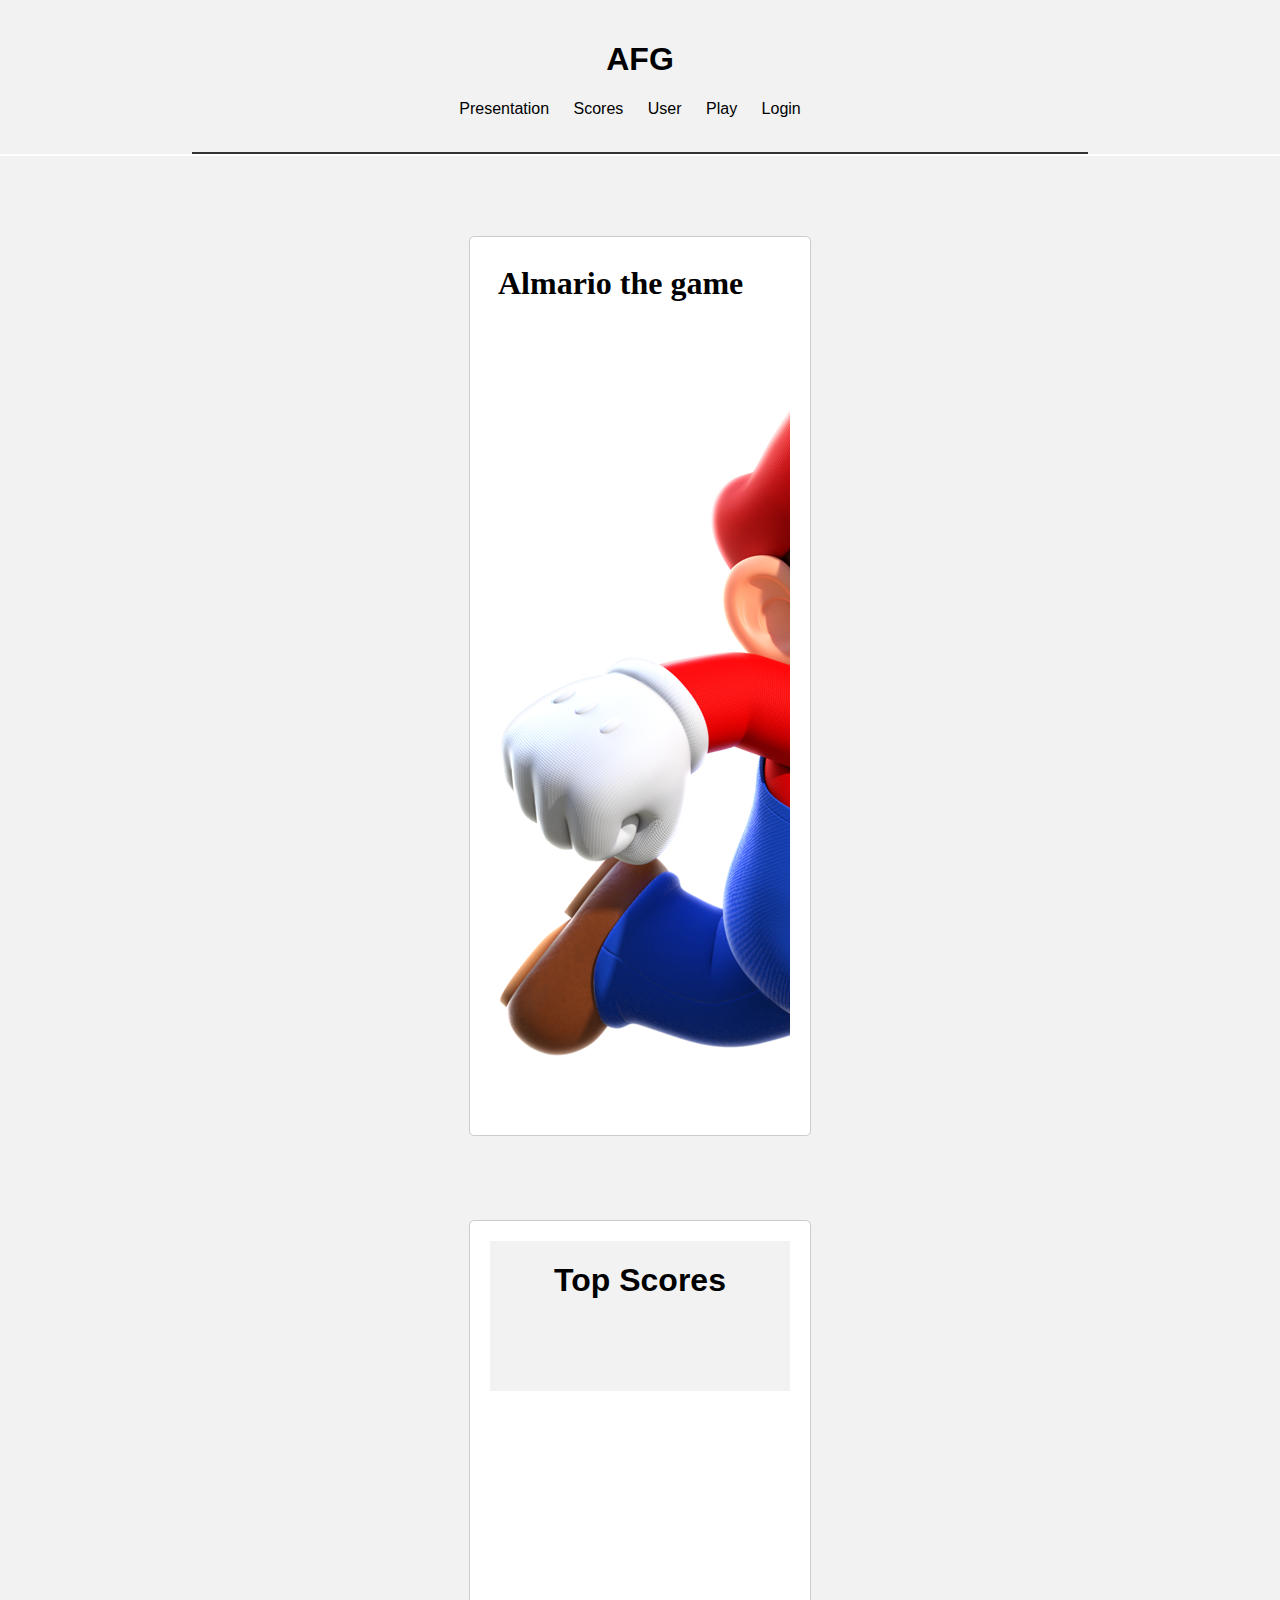
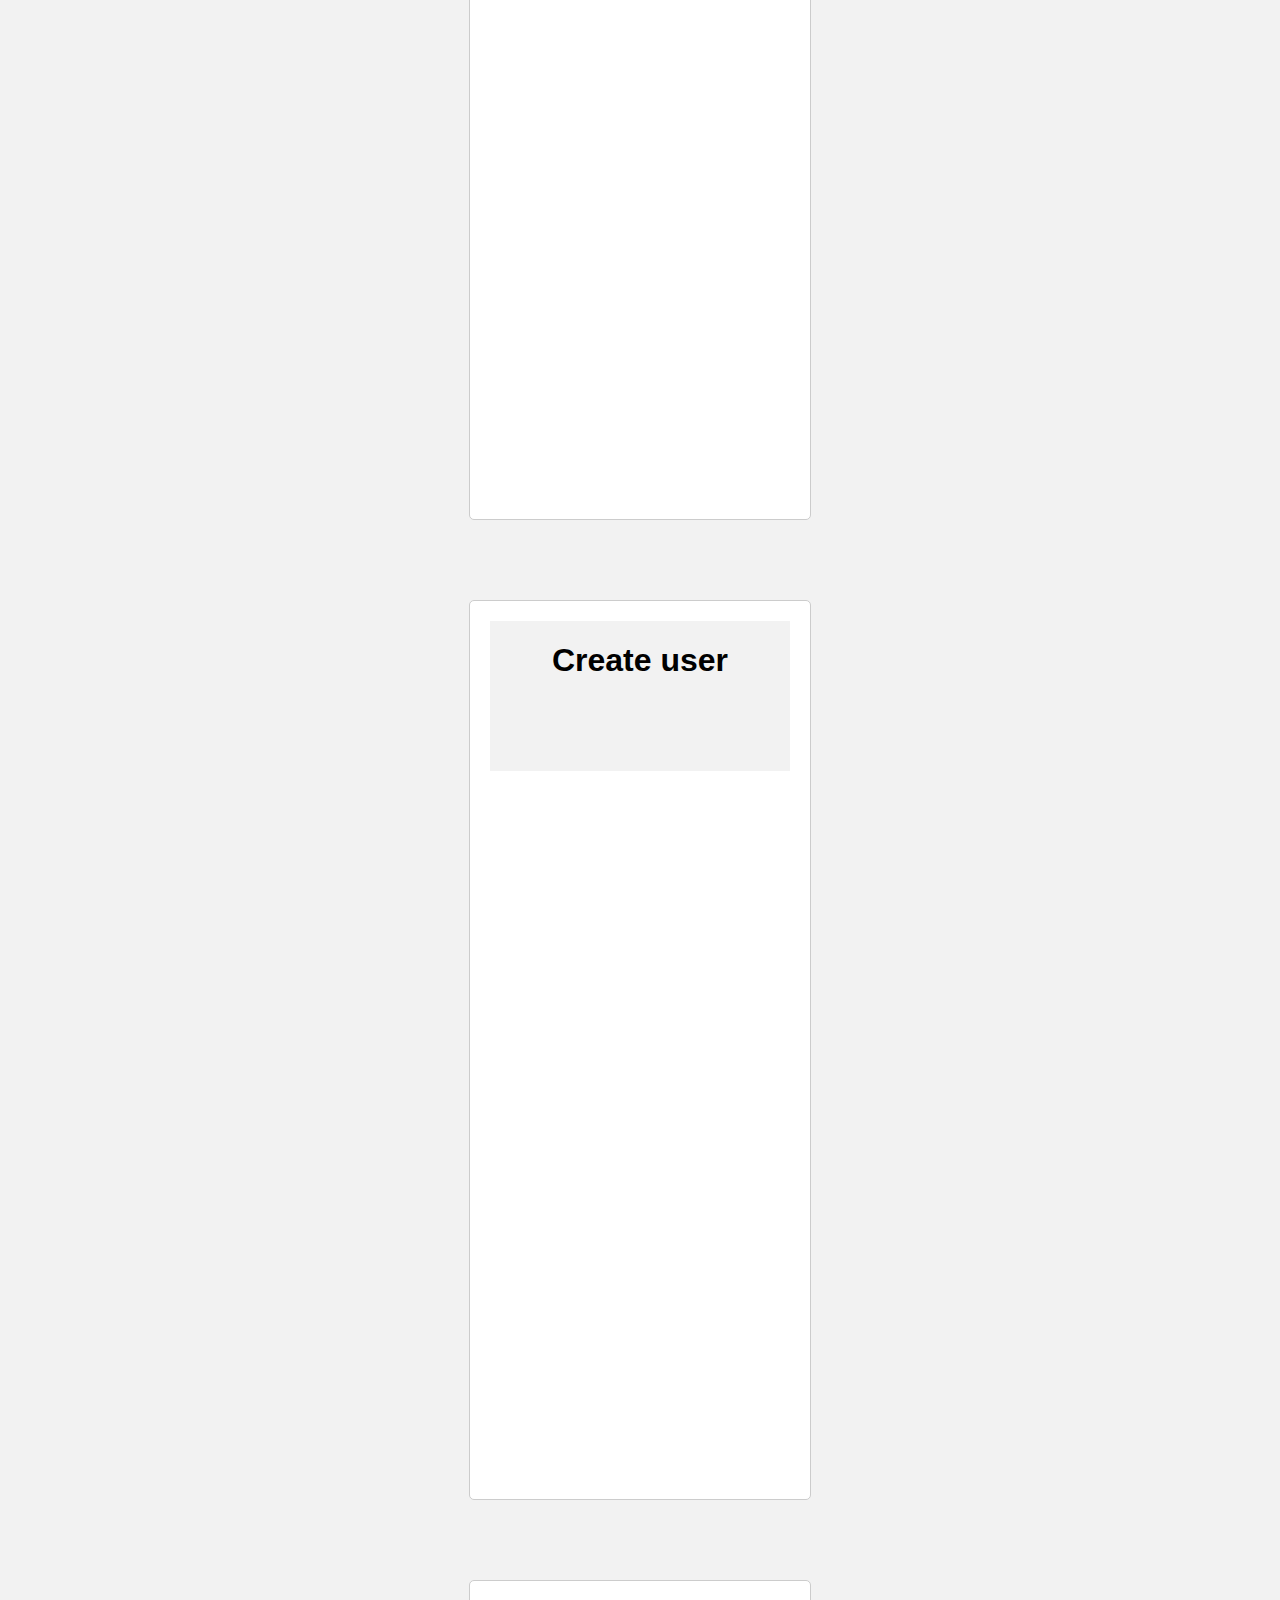
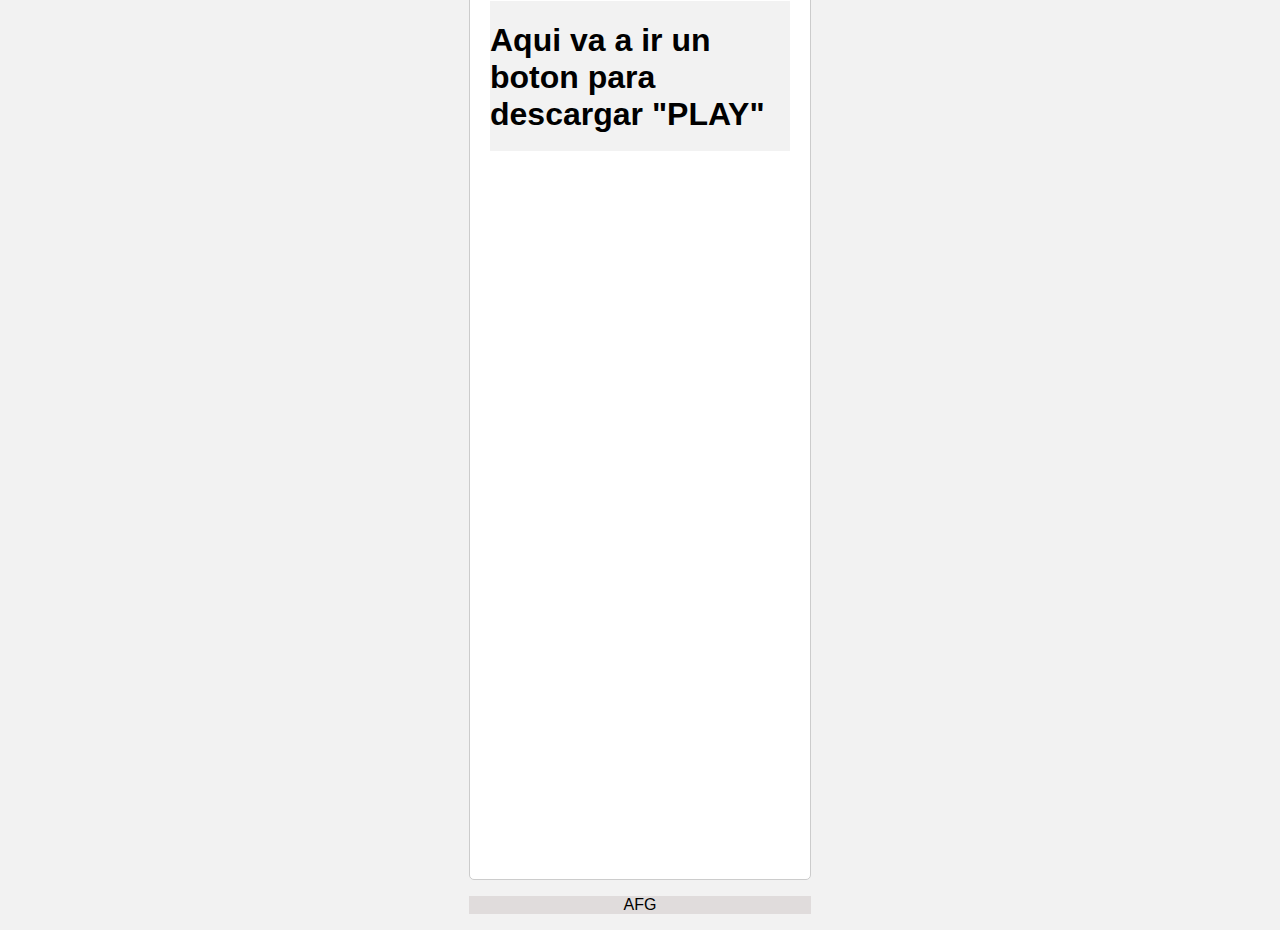
<file: index.html>
<!DOCTYPE html>
<html>
    <head>
        <meta charset="UTF-8">
        <meta name="viewport" content="width=device-width, initial-scale=1.0">
        <link rel="stylesheet" href="CSS/style.css">
        <title>AFG</title>
    </head>
    <body>
        <div id="header">
            <h1>AFG</h1>
            <nav>
                <ul>
                    <li><a href="#presentation">Presentation</a></li>
                    <li><a href="#scores">Scores</a></li>
                    <li><a href="#user">User</a></li>
                    <li><a href="#play">Play</a></li>
                    <li><a href="HTML/login.html">Login</a></li>
                </ul>
            </nav>

        </div>
        <div >
            <!-- <h1>Almario the game</h1>
            <img src="RESOURCES/mario03.png" alt="Almario"> -->
            <object type="text/html" data="HTML/presentation.html" id="presentation" class="section"></object>

        <div id="scores" class="section">
            <object type="text/html" data="HTML/scores.html"></object>
        </div>
        <div id="user" class="section">
            <object type="text/html" data="HTML/user.html"></object>
        </div>
        <div id="play" class="section">
            <object type="text/html" data="HTML/play.html"></object>
        </div>
        <footer>
            <p>AFG</p>
        </footer>
        <script src="JS/jquery-3.7.1.min.js"></script>
        <script src="JS/scroll.js"></script>
    </body>
</html>
</file>
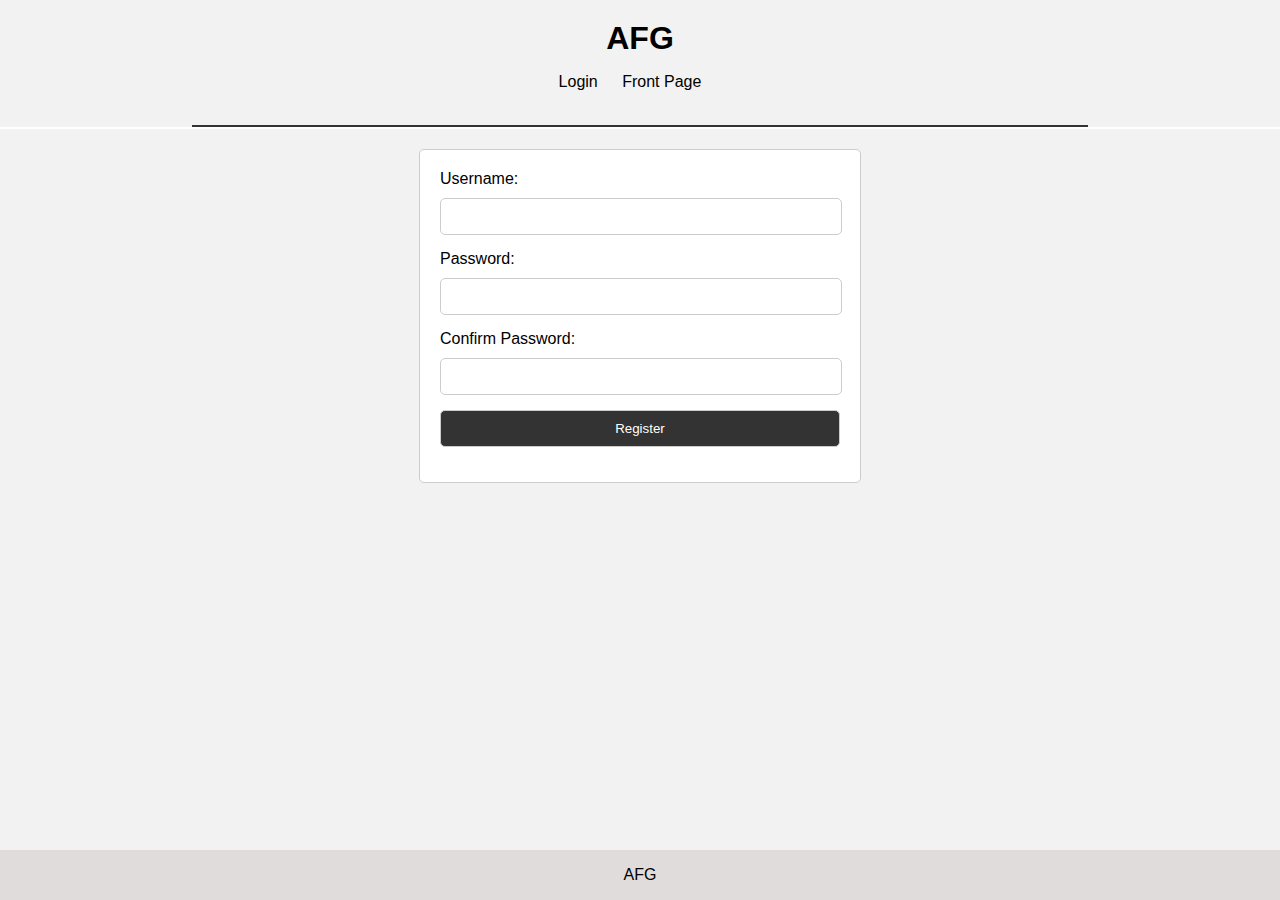
<file: HTML/register.html>
<!DOCTYPE html>
<html>
    <head>
        <link rel="stylesheet" href="../CSS/style.css">
        <link rel="stylesheet" href="../CSS/register.css">
    </head>
    <body>
        <div id="header">
            <h1>AFG</h1>
                <ul>
                    <li><a href="login.html">Login</a></li>
                    <li><a href="../index.html">Front Page</a></li>
                </ul>
        </div>
        <div id="registerBox">
            <form>
                <label for="username">Username:</label>
                <input type="text" id="username" name="username">
                <label for="password">Password:</label>
                <input type="password" id="password" name="password">
                <label for="password">Confirm Password:</label>
                <input type="password" id="password" name="password">
                <input type="submit" value="Register">
            </form>
        </div>
        <footer>
            <p>AFG</p>
        </footer>
    </body>
</html>
</file>
<file: CSS/style.css>
body {
    background-color: #f2f2f2;
    font-family: Arial, sans-serif;
    margin: 0;
    padding: 0;
    display: flex;
    flex-direction: column;
    align-items: center;
    justify-content: center;
    min-height: 100%;
}

#header {
    border-bottom: solid #ffffff;
    color: #000000;
    text-align: center;
    width: 100%;
}

nav ul {
    list-style-type: none;
    padding: 0;
}

nav ul li {
    display: inline;
    margin-right: 20px;
    transition: box-shadow 0.1s ease, background-color 0.1s ease;
}

nav ul li a {
    color: #000000;
    text-decoration: none;
}

nav ul li:hover {
    box-shadow: 0 0 10px rgba(255, 255, 255, 0.3);
    background-color: #cab7b7;
    border: solid 1px rgb(216, 182, 182);
    border-radius: 4px;
}

#presentation, #user, #play, #scores {
    background-color: #fff;
    border: 1px solid #ccc;
    border-radius: 5px;
    padding: 20px;
    margin: 0; /* Elimina cualquier margen */
    margin-top: 80px; /* Ajuste para dejar espacio para el header */
    width: 100%; /* Ocupa todo el ancho */
    height: 100vh; /* Ocupa toda la altura de la ventana */
    box-sizing: border-box; 
}



footer {
    border-top: #333;
    background-color: #e0dcdc;
    color: #000000;
    text-align: center;
    width: 100%;
}

@media (min-width: 768px) {
    #header {
        border-bottom-width: 2px;
        /* border-bottom-color: #ffffff; */
        border-bottom-style: solid;
        padding: 20px 0;
        box-sizing: border-box;
        width: 100%;
        position: relative;
    }

    #header::before {
        content: "";
        position: absolute;
        left: 15%;
        right: 15%;
        bottom: 0;
        height: 2px;
        background-color: #333;
    }
}
</file>
<file: CSS/register.css>
footer {
    position : fixed;
    bottom: 0;
}


#header h1 {
    margin: 0;
}

#header ul {
    list-style-type: none;
    padding: 0;
}

#header ul li {
    display: inline;
    margin-right: 20px;
    transition: box-shadow 0.1s ease;
    transition: background-color 0.1s ease;
}

#header ul li a {
    color: #000000;
    text-decoration: none;
}

#header ul li:hover {
    box-shadow: 0 0 10px rgba(255, 255, 255, 0.3);
    background-color: #cab7b7;
    border: solid 1px rgb(216, 182, 182);
    border-radius: 4px;

}


#registerBox {
    background-color: #fff;
    border: 1px solid #ccc;
    border-radius: 5px;
    padding: 20px;
    margin: 20px auto;
    width: 80%;
    max-width: 400px;
}

#registerBox form {
    display: flex;
    flex-direction: column;
}

#registerBox label {
    margin-bottom: 10px;
}

#registerBox input[type="text"],
#registerBox input[type="password"],
#registerBox input[type="submit"] {
    width: 100%;
    padding: 10px 0px 10px 0px;
    margin-bottom: 15px;
    border: 1px solid #ccc;
    border-radius: 5px;
}

#registerBox input[type="submit"] {
    background-color: #333;
    color: #fff;
    cursor: pointer;
}

#registerBox input[type="submit"]:hover {
    background-color: #555;
}
footer
{
    position : fixed;
    bottom: 0;
}
</file>
